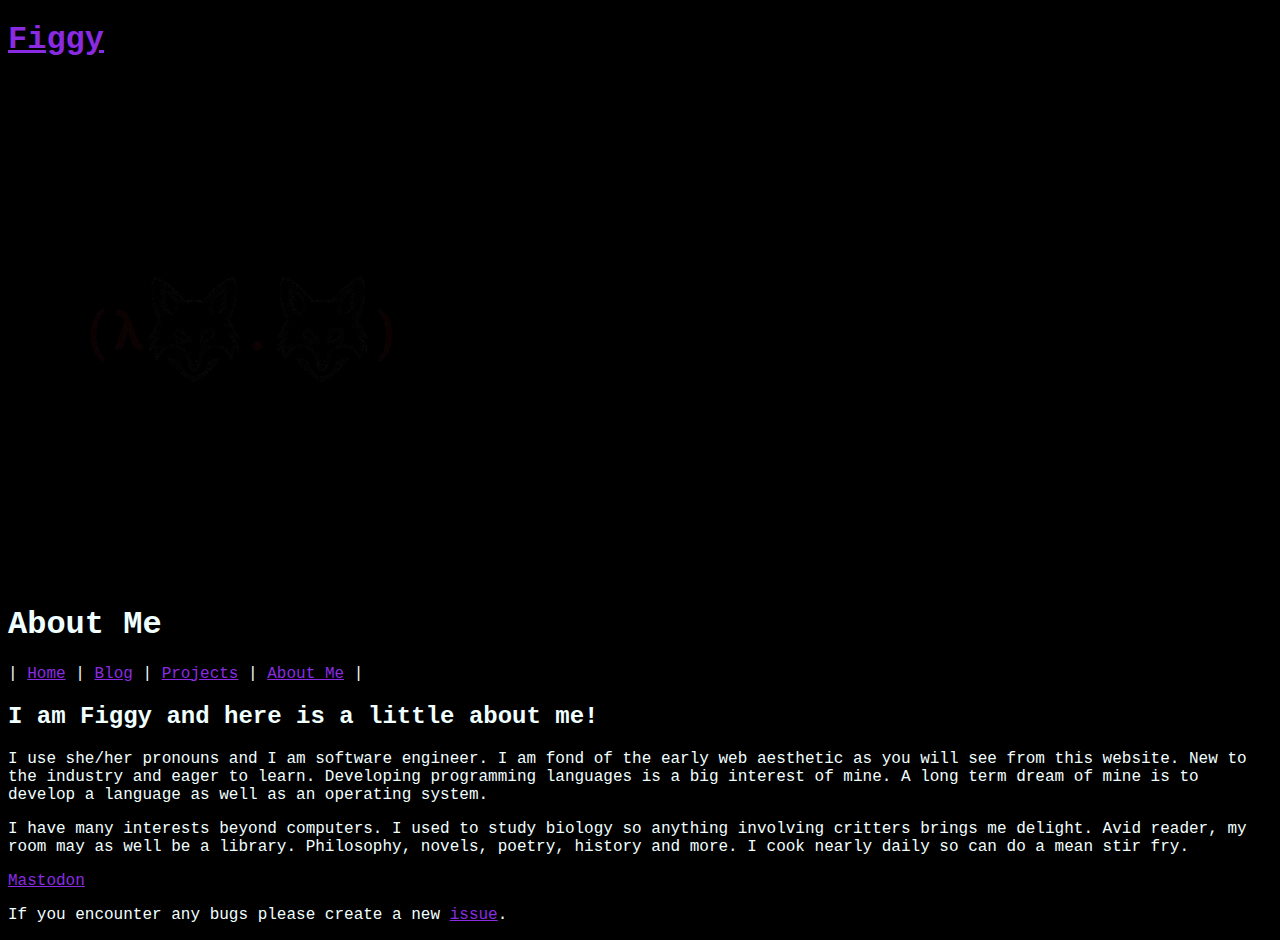
<file: pages/about_me.html>
<!DOCTYPE html>
<html lang="en">
    <head>
        <title>FiggyFoxFunc -- About Me</title>
        <link rel="icon" type="image/jpg" href="../res/foxicon.jpg"/>
        <meta charset="utf8" />
        <meta name="viewport" content="width=device-width, initial-scale=1.0" />
        <link rel="stylesheet" href="../template.css">
    </head>
    <body>
        <header>
            <h1 class="githublink"><a href="https://github.com/FiggyFoxFunc">Figgy</a></h1>
            <div class="logo">
                <img src="../res/lambdafox.png">
            </div>
            <h1 class="title">About Me</h1>
        </header>
        <nav>
            | <a href="../index.html">Home</a> |
            <a href="../pages/blog.html">Blog</a> | 
            <a href="../pages/projects.html">Projects</a> | 
            <a href="../pages/about_me.html">About Me</a> |
        </nav>
        <article>
            <h2>I am Figgy and here is a little about me!</h2>
            <p>
                I use she/her pronouns and I am software engineer. I am fond of
                 the early web aesthetic as you will see from this website. 
                New to the industry and eager to learn. Developing programming 
                languages is a big interest of mine. A long term dream of mine
                is to develop a language as well as an operating system. 
            </p>
            <p>
                I have many interests beyond computers. I used to study biology
                so anything involving critters brings me delight. Avid reader,
                my room may as well be a library. Philosophy, novels, poetry,
                history and more. I cook nearly daily so can do a mean stir fry.
            </p>
        </article>
        <footer>
            <a rel="me" href="https://tech.lgbt/@FoxFunction">Mastodon</a>
            <p>
                If you encounter any bugs please create a new 
                <a href="https://github.com/FiggyFoxFunc/FiggyFoxFunc.github.io/issues">issue</a>.
            </p> 
        </footer>
    </body>
</html>
</file>
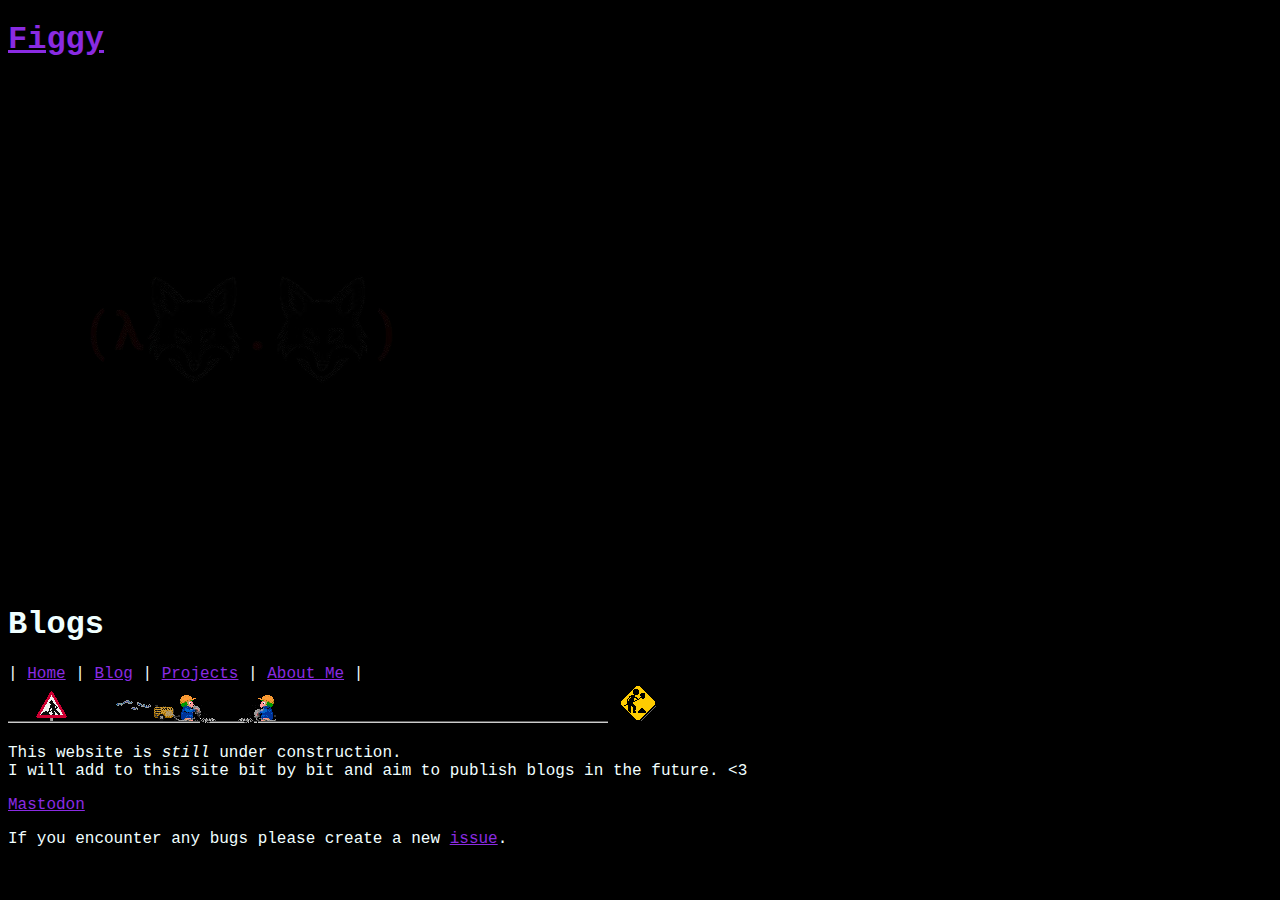
<file: pages/blog.html>
<!DOCTYPE html>
<html lang="en">
    <head>
        <title>FiggyFoxFunc -- Blog</title>
        <link rel="icon" type="image/jpg" href="../res/foxicon.jpg"/>
        <meta charset="utf8" />
        <meta name="viewport" content="width=device-width, initial-scale=1.0" />
        <link rel="stylesheet" href="../template.css">
    </head>
    <body>
        <header>
            <h1 class="githublink"><a href="https://github.com/FiggyFoxFunc">Figgy</a></h1>
            <div class="logo">
                <img src="../res/lambdafox.png">
            </div>
            <h1 class="title">Blogs</h1>
        </header>
        <nav>
            | <a href="../index.html">Home</a> | 
            <a href="../pages/blog.html">Blog</a> | 
            <a href="../pages/projects.html">Projects</a> | 
            <a href="../pages/about_me.html">About Me</a> |
        </nav>
        <div class="construction">
            <img src="../res/Construction-Lemmings.gif">
            <img src="../res/UNDERCONSTRUCTION.GIF">
        </div>
        <article>
            <p>
                This website is <em>still</em> under construction.<br>
                I will add to this site bit by bit and aim to publish blogs in the future. &lt;3
            </p>
        </article>
        <footer>
            <a rel="me" href="https://tech.lgbt/@FoxFunction">Mastodon</a>
            <p>
                If you encounter any bugs please create a new 
                <a href="https://github.com/FiggyFoxFunc/FiggyFoxFunc.github.io/issues">issue</a>.
            </p> 
        </footer>
    </body>
</html>
</file>
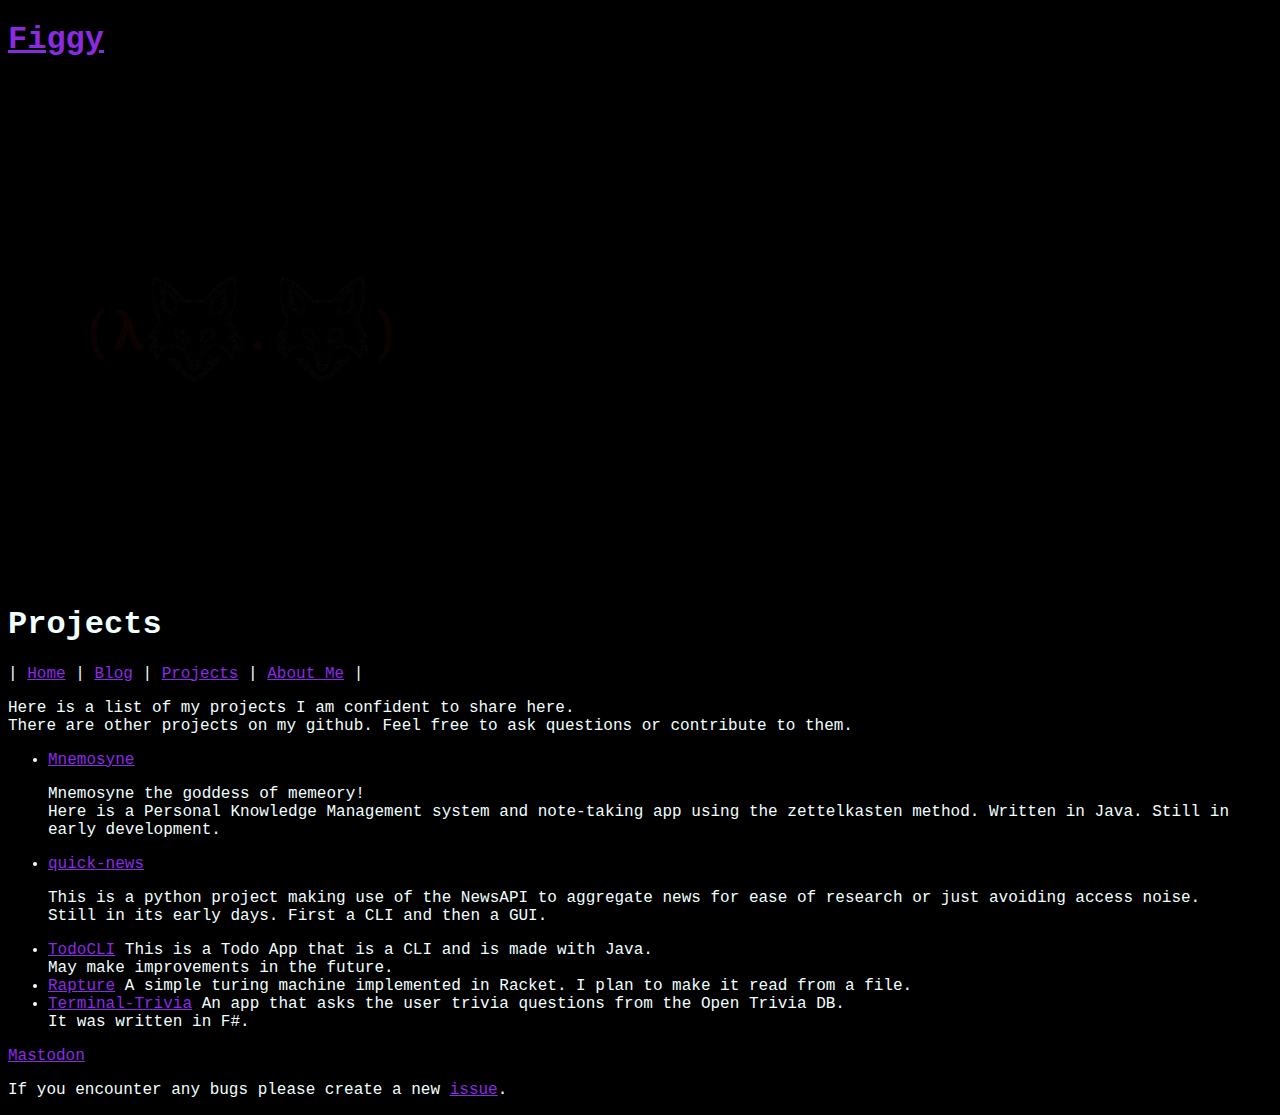
<file: pages/projects.html>
<!DOCTYPE html>
<html lang="en">
    <head>
        <title>FiggyFoxFunc -- Projects</title>
        <link rel="icon" type="image/jpg" href="../res/foxicon.jpg"/>
        <meta charset="utf8" />
        <meta name="viewport" content="width=device-width, initial-scale=1.0" />
        <link rel="stylesheet" href="../template.css">
    </head>
    <body>
        <header>
            <h1 class="githublink"><a href="https://github.com/FiggyFoxFunc">Figgy</a></h1>
            <div class="logo">
                <img src="../res/lambdafox.png">
            </div>
            <h1 class="title">Projects</h1>
        </header>
        <nav>
            | <a href="../index.html">Home</a> |
            <a href="../pages/blog.html">Blog</a> | 
            <a href="../pages/projects.html">Projects</a> | 
            <a href="../pages/about_me.html">About Me</a> |
        </nav>
        <article>
            <p>
                Here is a list of my projects I am confident to share here.<br>
                There are other projects on my github. Feel free to ask questions or contribute to them.
            </p>
            <ul>
                <li>
                    <a href="https://github.com/FiggyFoxFunc/Mnemosyne">Mnemosyne</a>
                    <p>
                        Mnemosyne the goddess of memeory!<br>
                        Here is a Personal Knowledge Management system and note-taking 
                        app using the zettelkasten method. Written in Java.
                        Still in early development.
                    </p>
                </li>
                <li>
                    <a href="https://github.com/FiggyFoxFunc/quick-news">quick-news</a>
                    <p>
                        This is a python project making use of the NewsAPI to aggregate
                        news for ease of research or just avoiding access noise.<br>
                        Still in its early days. First a CLI and then a GUI.
                    </p>
                </li>
                <li>
                    <a href="https://github.com/FiggyFoxFunc/TodoCLI">TodoCLI</a>
                    This is a Todo App that is a CLI and is made with Java.<br>
                    May make improvements in the future.
                </li>
                <li>
                    <a href="https://github.com/FiggyFoxFunc/Rapture">Rapture</a>
                    A simple turing machine implemented in Racket. I plan to make it read from a file.
                </li>
                <li>
                    <a href="https://github.com/FiggyFoxFunc/Terminal-Trivia">Terminal-Trivia</a>
                    An app that asks the user trivia questions from the Open Trivia DB.<br>
                    It was written in F#.
                </li>
            </ul>
        </article>
        <footer>
            <a rel="me" href="https://tech.lgbt/@FoxFunction">Mastodon</a>
            <p>
                If you encounter any bugs please create a new 
                <a href="https://github.com/FiggyFoxFunc/FiggyFoxFunc.github.io/issues">issue</a>.
            </p> 
        </footer>
    </body>
</html>
</file>
<file: template.css>
body{
    color: azure;
    background-color: black;
    font-family: 'Courier New', Courier, monospace;
}

a {
    color: blueviolet;
}

a:visited {
    color: blueviolet;
}
</file>
